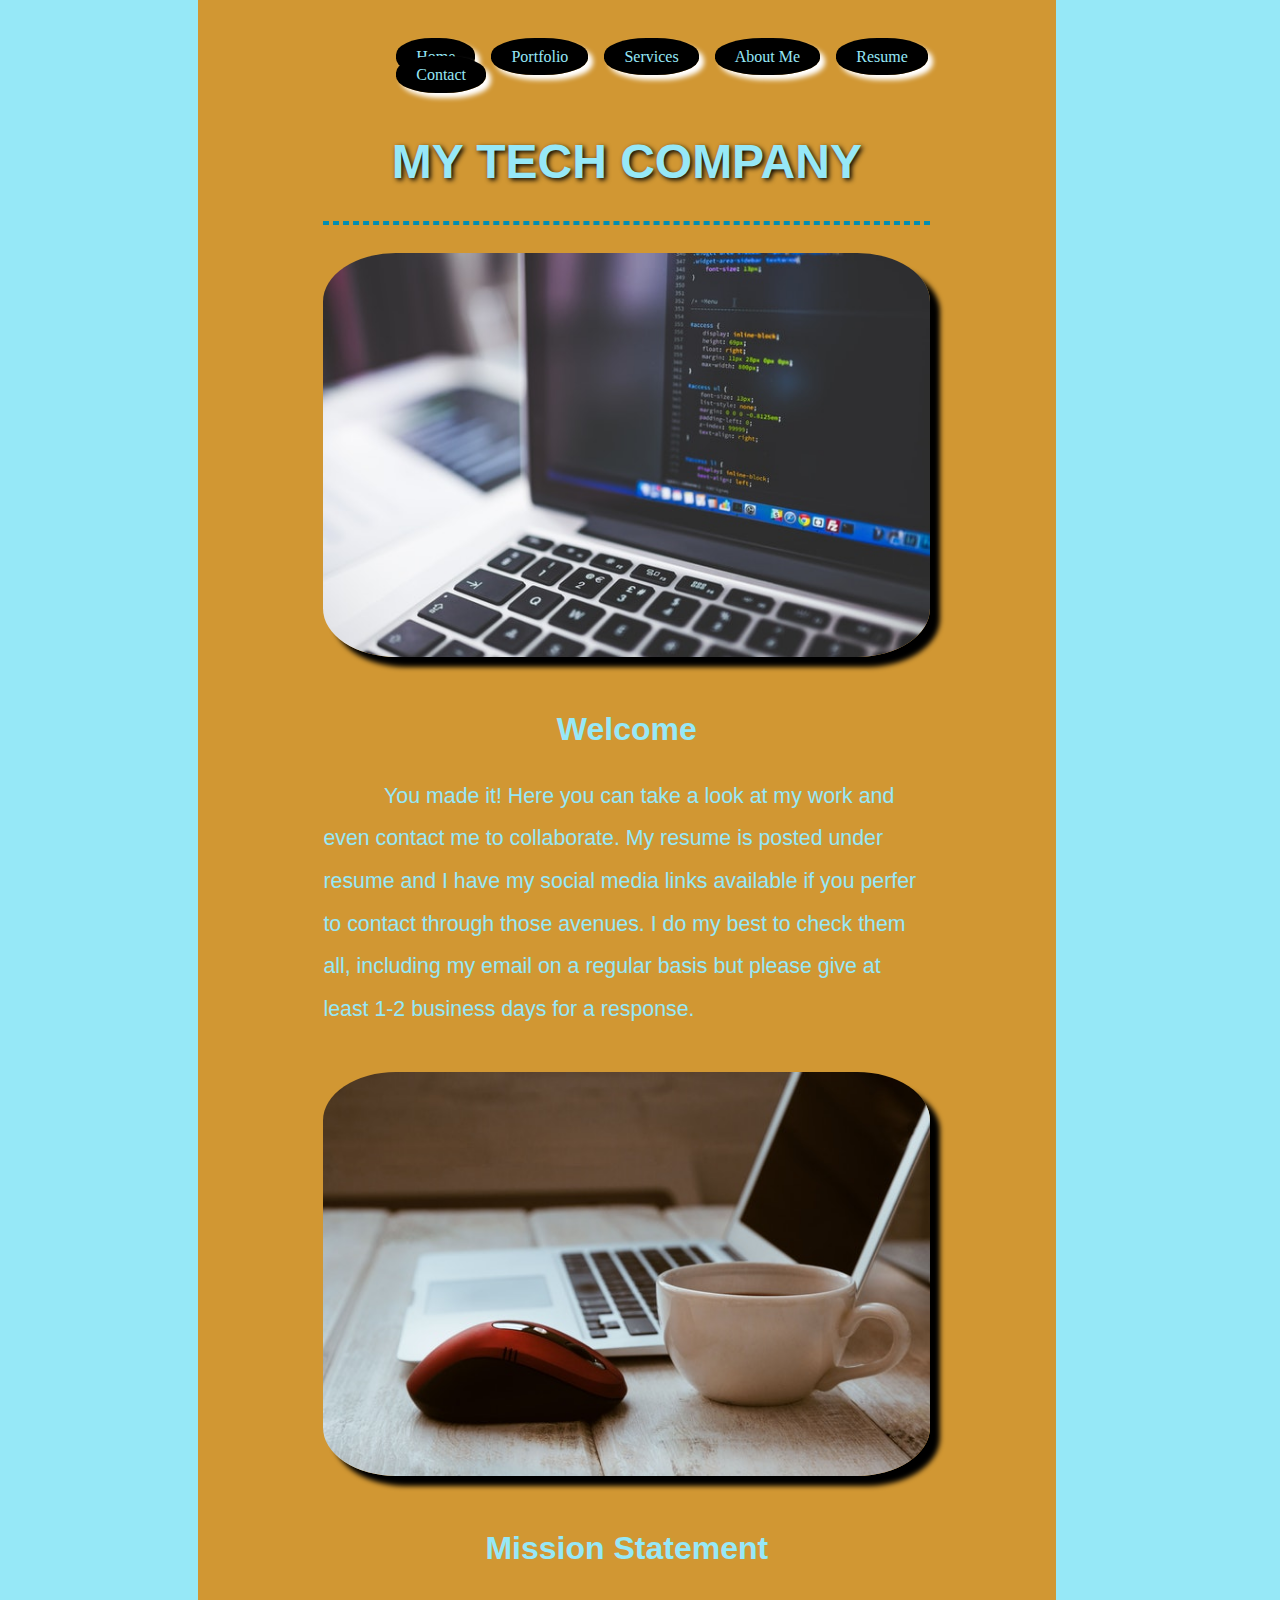
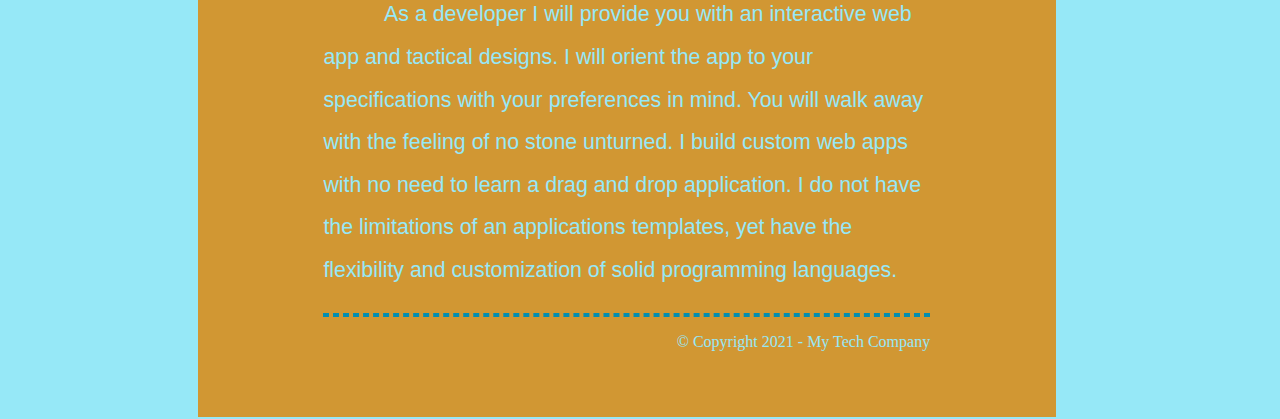
<file: index.html>
<!DOCTYPE html>
<html lang="en">
<head>
    <meta charset="UTF-8">
    <meta http-equiv="X-UA-Compatible" content="IE=edge">
    <meta name="viewport" content="width=device-width, initial-scale=1.0">
    <link rel="stylesheet" href="bio.css">
    <title>My Biography</title>
</head>
<body>
    <div class="page_container">
        <div class="main_content_container">
            <nav class="navContainer">
                <a class="navLink" href="index.html">Home</a>
                <a class="navLink" href="portfolio.html" >Portfolio</a>
                <a class="navLink" href="services.html">Services</a>
                <a class="navLink" href="about.html">About Me</a>
                <a class="navLink" href="resume.html">Resume</a>
                <a class="navLink" href="contact.html">Contact</a>
            </nav>
            <header>
                <h1 class="page_title">MY TECH COMPANY</h1>
                <hr class="line_title"/>
            </header>
            <main>
                <img id="laptop_code" src="./images/laptop_code.jpg" alt="Laptop with code" />
                <h2 class="page_subtitle">Welcome</h2>
                <p class="text_content">
                    You made it! Here you can take a look at my work and even contact me to collaborate. My resume is posted under resume and I have my social media links available if you perfer to contact through those avenues. I do my best to check them all, including my email on a regular basis but please give at least 1-2 business days for a response.
                </p>
                
                <img id="laptops_coffee" src="./images/laptops_coffee.jpg" alt="Laptop with coffee"/>
                <h2 class="page_subtitle">Mission Statement</h2>
                <p class="text_content">
                    As a developer I will provide you with an interactive web app and tactical designs. I will orient the app to your specifications with your preferences in mind. You will walk away with the feeling of no stone unturned. I build custom web apps with no need to learn a drag and drop application. I do not have the limitations of an applications templates, yet have the flexibility and customization of solid programming languages. 
                </p>
                <hr class="line_title"/>
            </main>
            <footer>
                <p class="copy_right">
                    &#169; Copyright 2021 - My Tech Company
                </p>
            </footer>
        </div><!--End of main_content_container-->
    </div><!--End of page_container-->
</body>
</html>
</file>
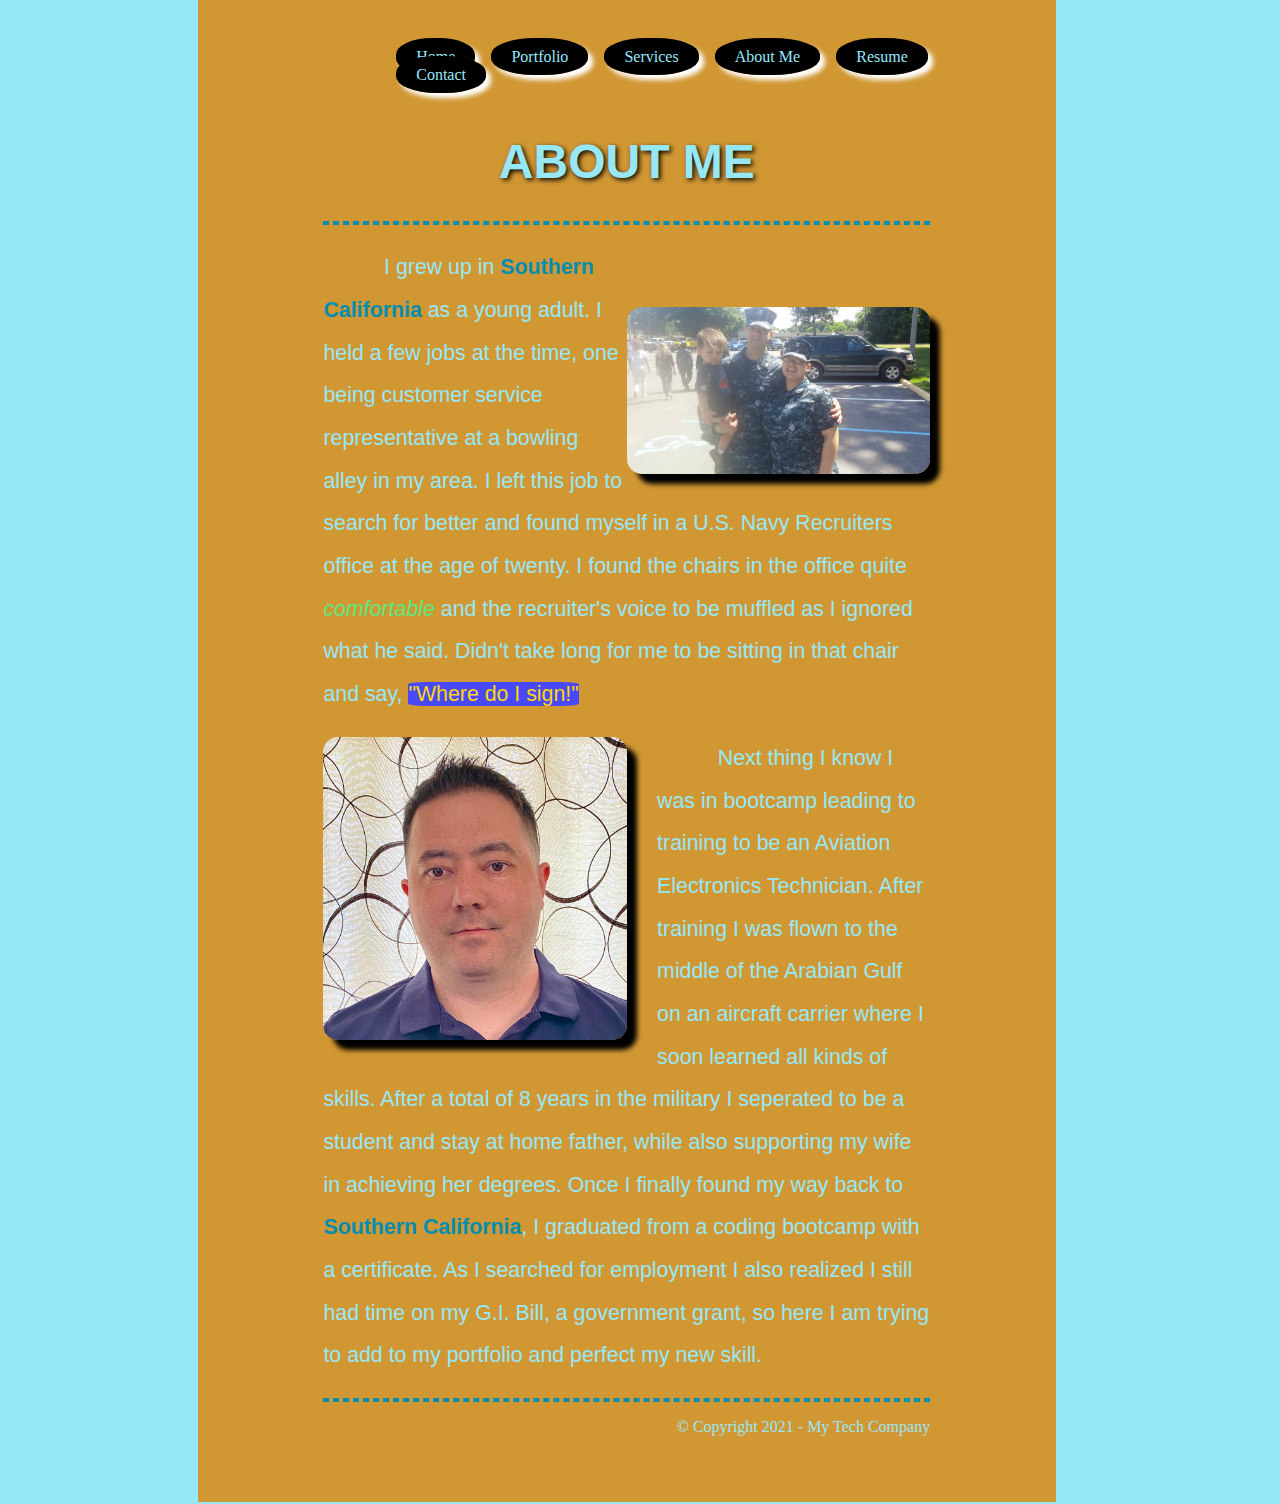
<file: about.html>
<!DOCTYPE html>
<html lang="en">
<head>
    <meta charset="UTF-8">
    <meta http-equiv="X-UA-Compatible" content="IE=edge">
    <meta name="viewport" content="width=device-width, initial-scale=1.0">
    <link rel="stylesheet" href="bio.css">
    <title>My Biography</title>
</head>
<body>
    <div class="page_container">
        <div class="main_content_container">
            <nav class="navContainer">
                <a class="navLink" href="index.html">Home</a>
                <a class="navLink" href="portfolio.html" >Portfolio</a>
                <a class="navLink" href="services.html">Services</a>
                <a class="navLink" href="about.html">About Me</a>
                <a class="navLink" href="resume.html">Resume</a>
                <a class="navLink" href="contact.html">Contact</a>
            </nav>
            <header>
                <h1 class="page_title">ABOUT ME</h1>
                <hr class="line_title"/>
            </header>
            <main>
                <img id="earlyNavyFamPic" src="images/earlyNavyFam.jpg" alt="My Early Navy Family" />
                <p class="text_content">
                    I grew up in <strong class="cali">Southern California</strong> as a young adult. I held a few jobs at the time, one being customer service representative at a bowling alley in my area. I left this job to search for better and found myself in a U.S. Navy Recruiters office at the age of twenty. I found the chairs in the office quite <em class="chair">comfortable</em> and the recruiter's voice to be muffled as I ignored what he said. Didn't take long for me to be sitting in that chair and say, <mark>"Where do I sign!"</mark>  
                </p>
                <img id="profilePic" src="images/profilePic.jpg" alt="Picture of David Paredes" />
                <p class="text_content">
                    Next thing I know I was in bootcamp leading to training to be an Aviation Electronics Technician. After training I was flown to the middle of the Arabian Gulf on an aircraft carrier where I soon learned all kinds of skills. After a total of 8 years in the military I seperated to be a student and stay at home father, while also supporting my wife in achieving her degrees. Once I finally found my way back to <strong class="cali">Southern California</strong>, I graduated from a coding bootcamp with a certificate.  As I searched for employment I also realized I still had time on my G.I. Bill, a government grant, so here I am trying to add to my portfolio and perfect my new skill.
                </p>
                <hr class="line_title"/>
            </main>
            <footer>
                <p class="copy_right">
                    &#169; Copyright 2021 - My Tech Company
                </p>
            </footer>
            
            
        </div><!--End of main_content_container-->
    </div><!--End of page_container-->
</body>
</html>
</file>
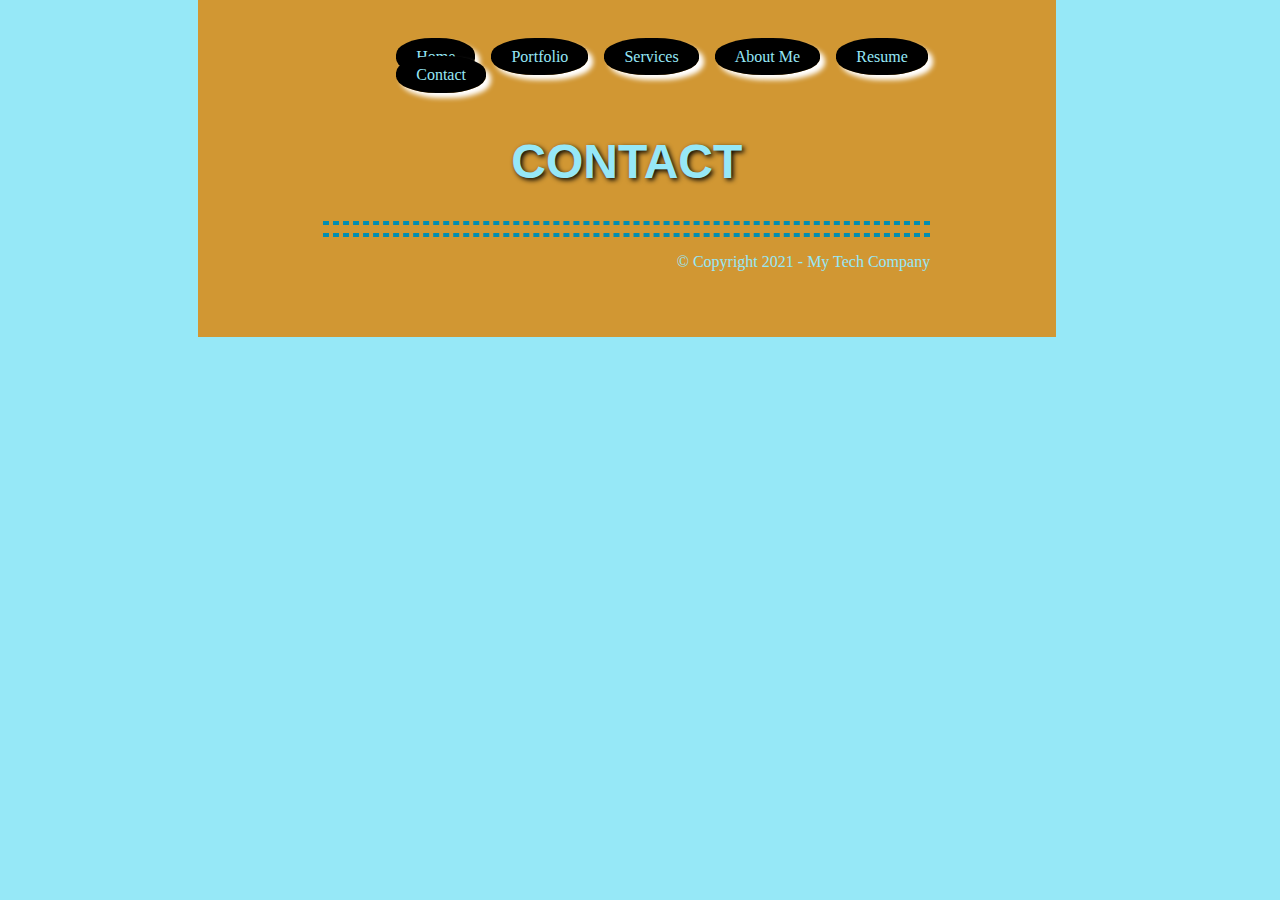
<file: contact.html>
<!DOCTYPE html>
<html lang="en">
<head>
    <meta charset="UTF-8">
    <meta http-equiv="X-UA-Compatible" content="IE=edge">
    <meta name="viewport" content="width=device-width, initial-scale=1.0">
    <link rel="stylesheet" href="bio.css">
    <title>My Biography</title>
</head>
<body>
    <div class="page_container">
        <div class="main_content_container">
            <nav class="navContainer">
                <a class="navLink" href="index.html">Home</a>
                <a class="navLink" href="portfolio.html" >Portfolio</a>
                <a class="navLink" href="services.html">Services</a>
                <a class="navLink" href="about.html">About Me</a>
                <a class="navLink" href="resume.html">Resume</a>
                <a class="navLink" href="contact.html">Contact</a>
            </nav>
            <header>
                <h1 class="page_title">CONTACT</h1>
                <hr class="line_title"/>
            </header>
            <main>
                <hr class="line_title"/>
            </main>
            <footer>
                <p class="copy_right">
                    &#169; Copyright 2021 - My Tech Company
                </p>
            </footer>
        </div><!--End of main_content_container-->
    </div><!--End of page_container-->
</body>
</html>
</file>
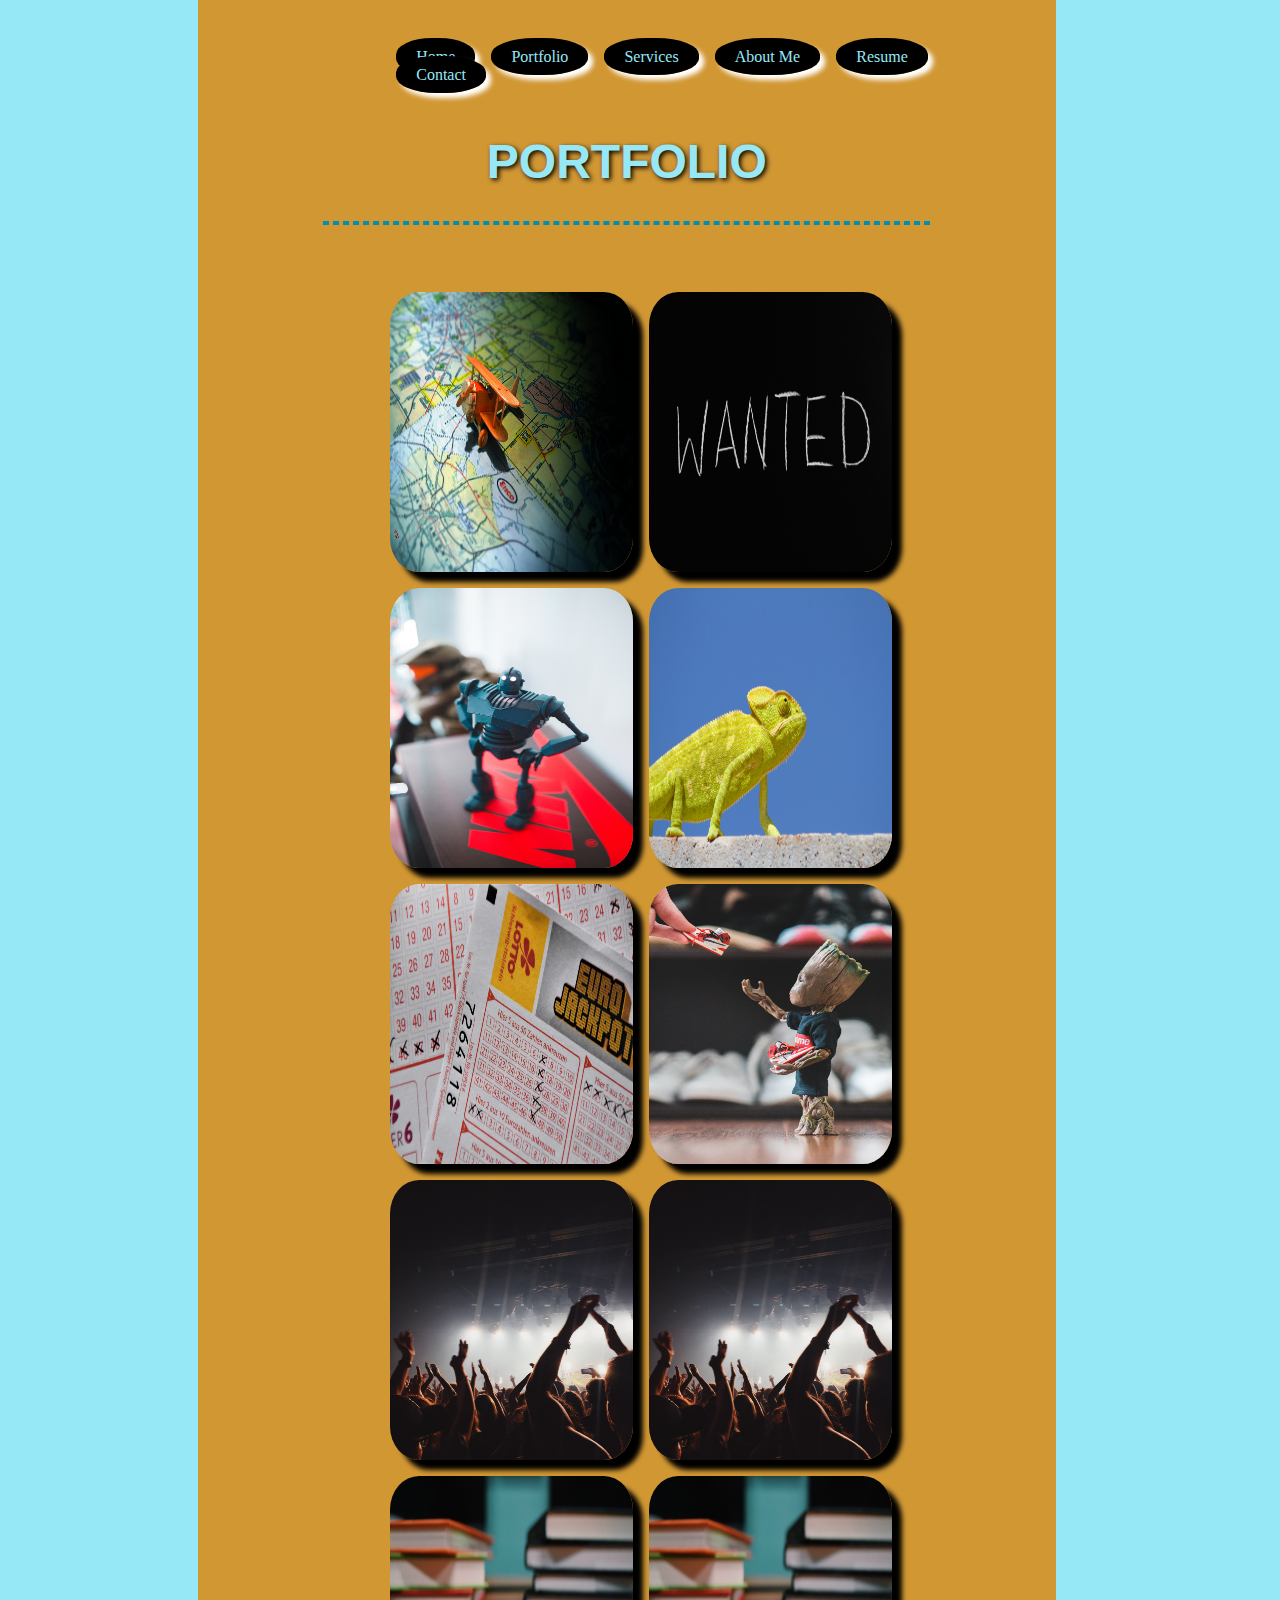
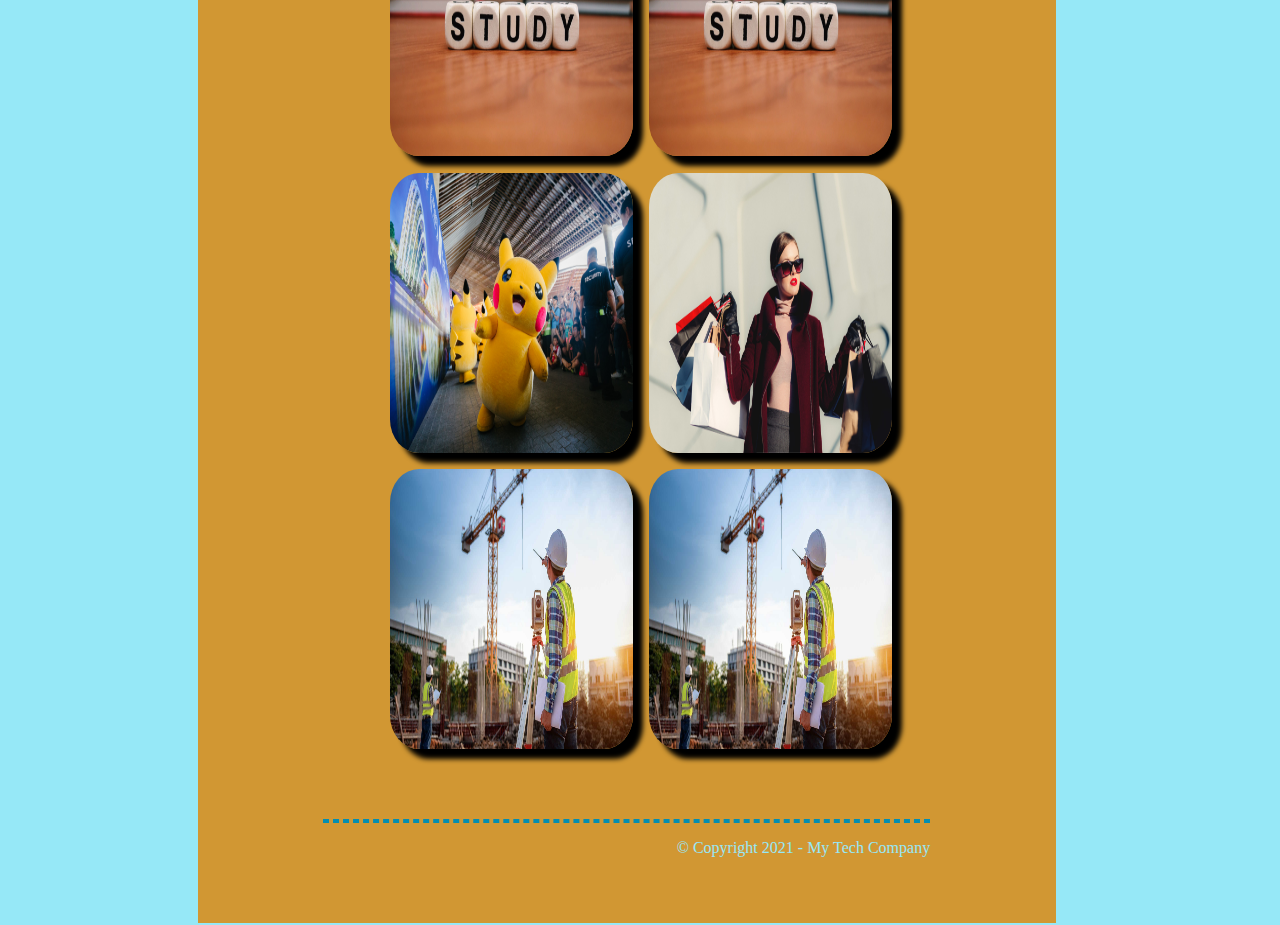
<file: portfolio.html>
<!DOCTYPE html>
<html lang="en">
<head>
    <meta charset="UTF-8">
    <meta http-equiv="X-UA-Compatible" content="IE=edge">
    <meta name="viewport" content="width=device-width, initial-scale=1.0">
    <link rel="stylesheet" href="bio.css">
    <title>My Biography</title>
</head>
<body>
    <div class="page_container">
        <div class="main_content_container">
            <nav class="navContainer">
                <a class="navLink" href="index.html">Home</a>
                <a class="navLink" href="portfolio.html" >Portfolio</a>
                <a class="navLink" href="services.html">Services</a>
                <a class="navLink" href="about.html">About Me</a>
                <a class="navLink" href="resume.html">Resume</a>
                <a class="navLink" href="contact.html">Contact</a>
            </nav>
            <header>
                <h1 class="page_title">PORTFOLIO</h1>
                <hr class="line_title"/>
            </header>
            <main>
                <div class="imageLinks">
                    <div class="container">
                      <img src="images/DayTripGenerator.jpg" alt="Map with toy biplane." class="projectImages"/>
                      <div class="overlay" id="removeOverlay">
                          <a href="https://github.com/DaveyCrockett/DaytripGenerator_proj" class="individualProject_links" target="_blank">Day Trip Generator<br>(JavaScript)</a>
                      </div>
                    </div>
    
                        <div class="container">
                          <img src="images/wantedSign.jpg" alt="construction site" class="projectImages"/>
                          <div class="overlay" id="removeOverlay1">
                              <a href="https://github.com/DaveyCrockett/MostWanted_proj" class="individualProject_links">Most Wanted</a>
                          </div>
                        </div>
    
      
                            <div class="container">
                              <img src="images/robot.jpg" alt="A robot toy" class="projectImages"/>
                              <div class="overlay" id="removeOverlay2">
                                  <a href="https://github.com/DaveyCrockett/DinoVSRobo" class="individualProject_links">Dinosaur vs Robot</a>
                              </div>
                            </div>
    
                                <div class="container">
                                  <img src="images/lizard.jpg" alt="A lizard" class="projectImages"/>
                                  <div class="overlay" id="removeOverlay3">
                                      <a href="https://github.com/DaveyCrockett/RPSLS" class="individualProject_links">Rock, Paper, Scissors, Lizard, Spock</a>
                                  </div>
                                </div>
    
                                <div class="container">
                                    <img src="images/lotto.jpg" alt="Lotto Ticket" class="projectImages"/>
                                    <div class="overlay" id="removeOverlay4">
                                        <a href="https://github.com/DaveyCrockett/Sweepstakes" class="individualProject_links">Sweep Stakes</a>
                                    </div>
                                  </div>
    
                                  <div class="container">
                                    <img src="images/superHero.jpg" alt="Super Hero" class="projectImages"/>
                                    <div class="overlay" id="removeOverlay5">
                                        <a href="https://github.com/DaveyCrockett/SuperHeroes" class="individualProject_links">Super Heroes</a>
                                    </div>
                                  </div>

                                  <div class="container">
                                    <img src="images/Music.jpg" alt="Concert" class="projectImages"/>
                                    <div class="overlay" id="removeOverlay7">
                                        <a href="https://github.com/DaveyCrockett/music_library_API" class="individualProject_links">Music Library API</a>
                                    </div>
                                  </div>

                                  <div class="container">
                                    <img src="images/Music.jpg" alt="Concert" class="projectImages"/>
                                    <div class="overlay" id="removeOverlay8">
                                        <a href="https://github.com/DaveyCrockett/MusicLibrary" class="individualProject_links">Music Library Front End</a>
                                    </div>
                                  </div>

                                  <div class="container">
                                    <img src="images/study.jpg" alt="Word Study" class="projectImages"/>
                                    <div class="overlay" id="removeOverlay9">
                                        <a href="https://github.com/DaveyCrockett/FlashCards_API" class="individualProject_links">Flash Cards Back End</a>
                                    </div>
                                  </div>

                                  <div class="container">
                                    <img src="images/study.jpg" alt="Word Study" class="projectImages"/>
                                    <div class="overlay" id="removeOverlay10">
                                        <a href="https://github.com/DaveyCrockett/FlashCards_REACT" class="individualProject_links">Flash Cards Front End</a>
                                    </div>
                                  </div>

                                  <div class="container">
                                    <img src="images/anime.jpg" alt="Pikachu Mascot" class="projectImages"/>
                                    <div class="overlay" id="removeOverlay11">
                                        <a href="https://github.com/DaveyCrockett/Anime_Creator_App" class="individualProject_links">Anime Creator App</a>
                                    </div>
                                  </div>

                                  <div class="container">
                                    <img src="images/shopping.jpg" alt="construction site" class="projectImages"/>
                                    <div class="overlay" id="removeOverlay12">
                                        <a href="https://github.com/DaveyCrockett/EcommerceFrontEnd" class="individualProject_links">E-Commerce Front End</a>
                                    </div>
                                  </div>

                                  <div class="container">
                                    <img src="images/NewProjectHere.jpg" alt="construction site" class="projectImages"/>
                                    <div class="overlay" id="removeOverlay13">
                                        <a href="#" class="individualProject_links">New Project Here</a>
                                    </div>
                                  </div>

                                  <div class="container">
                                    <img src="images/NewProjectHere.jpg" alt="construction site" class="projectImages"/>
                                    <div class="overlay" id="removeOverlay14">
                                        <a href="#" class="individualProject_links">New Project Here</a>
                                    </div>
                                  </div>
                    </div>
                    <hr class="line_title"/>
            </main>
            <footer>
                <p class="copy_right">
                    &#169; Copyright 2021 - My Tech Company
                </p>
            </footer>
        </div><!--End of main_content_container-->
    </div><!--End of page_container-->
</body>
</html>
</file>
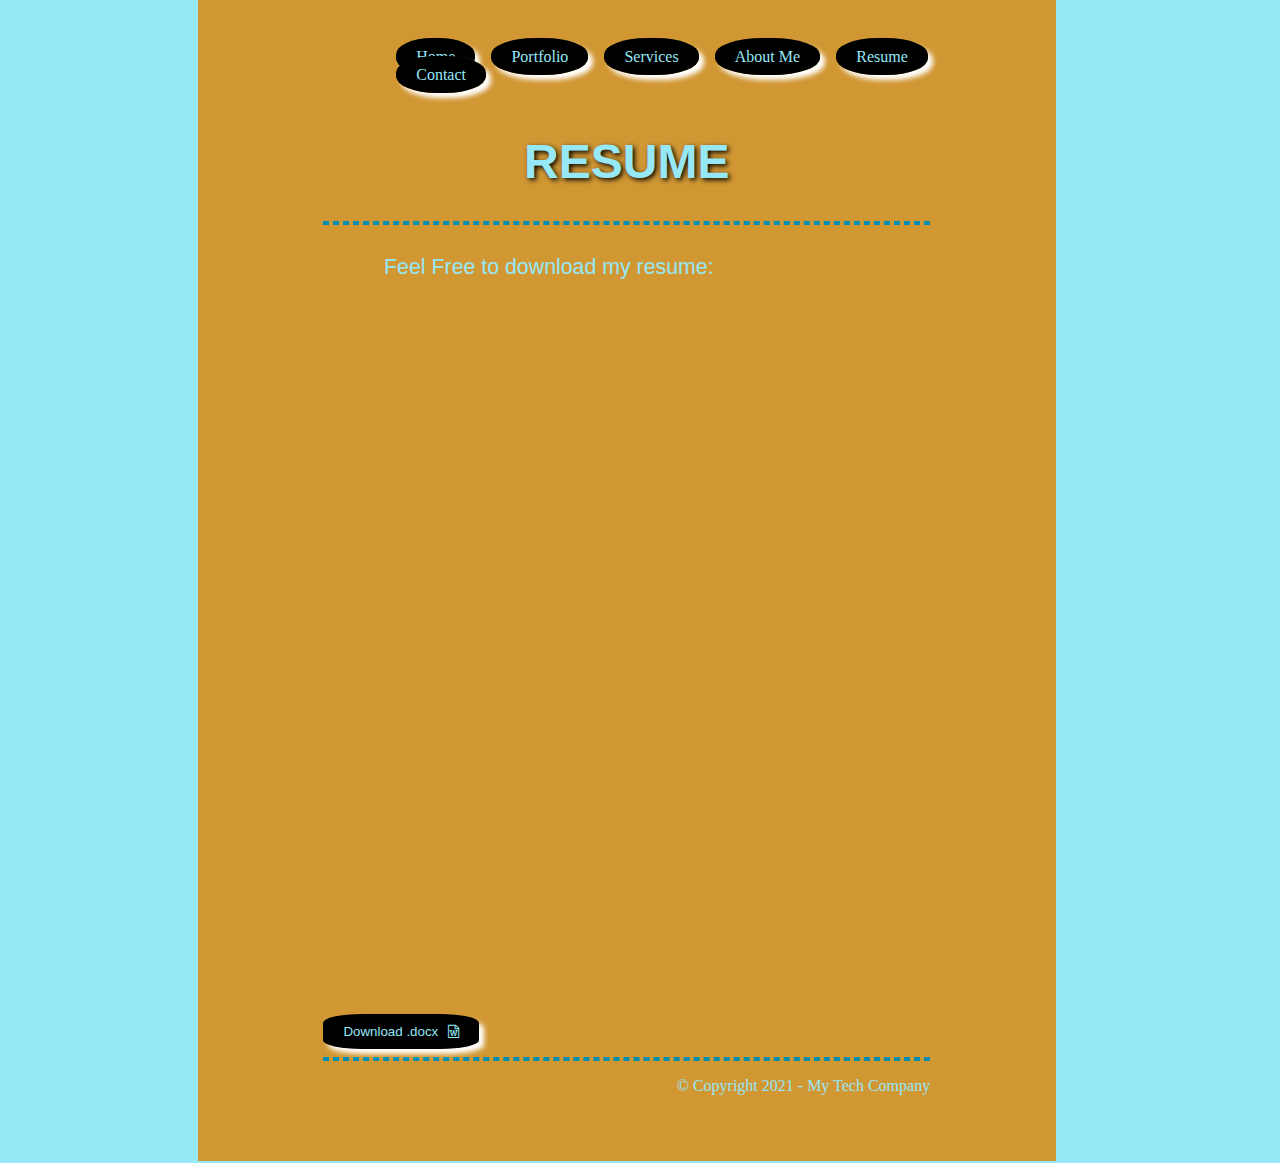
<file: resume.html>
<!DOCTYPE html>
<html lang="en">
<head>
    <meta charset="UTF-8">
    <meta http-equiv="X-UA-Compatible" content="IE=edge">
    <meta name="viewport" content="width=device-width, initial-scale=1.0">
    <link rel="stylesheet" href="bio.css">
    <link rel="stylesheet" href="https://cdnjs.cloudflare.com/ajax/libs/font-awesome/4.7.0/css/font-awesome.min.css">
    <title>My Biography</title>
</head>
<body>
    <div class="page_container">
        <div class="main_content_container">
            <nav class="navContainer">
                <a class="navLink" href="index.html">Home</a>
                <a class="navLink" href="portfolio.html" >Portfolio</a>
                <a class="navLink" href="services.html">Services</a>
                <a class="navLink" href="about.html">About Me</a>
                <a class="navLink" href="resume.html">Resume</a>
                <a class="navLink" href="contact.html">Contact</a>
            </nav>
            <header>
                <h1 class="page_title">RESUME</h1>
                <hr class="line_title"/>
            </header>
            <main>
                <p class="text_content">Feel Free to download my resume: </p>
                    <iframe class="pdfView" src="documents/SoftwareDevResume.pdf" frameborder="0" id="pdfViewer"></iframe> 
                <div class="blockDownload">
                    <div class="download">
                    
                        <a href="documents/SoftwareDevResume.docx" download="Resume">
                            <button class="docDownload" type="button">Download .docx<i class="fa fa-file-word-o"></i></button>
                        </a>
                    </div>
                </div>
                <hr class="line_title"/>
            </main>
            <footer>
                <p class="copy_right">
                    &#169; Copyright 2021 - My Tech Company
                </p>
            </footer>
        </div><!--End of main_content_container-->
    </div><!--End of page_container-->
</body>
</html>
</file>
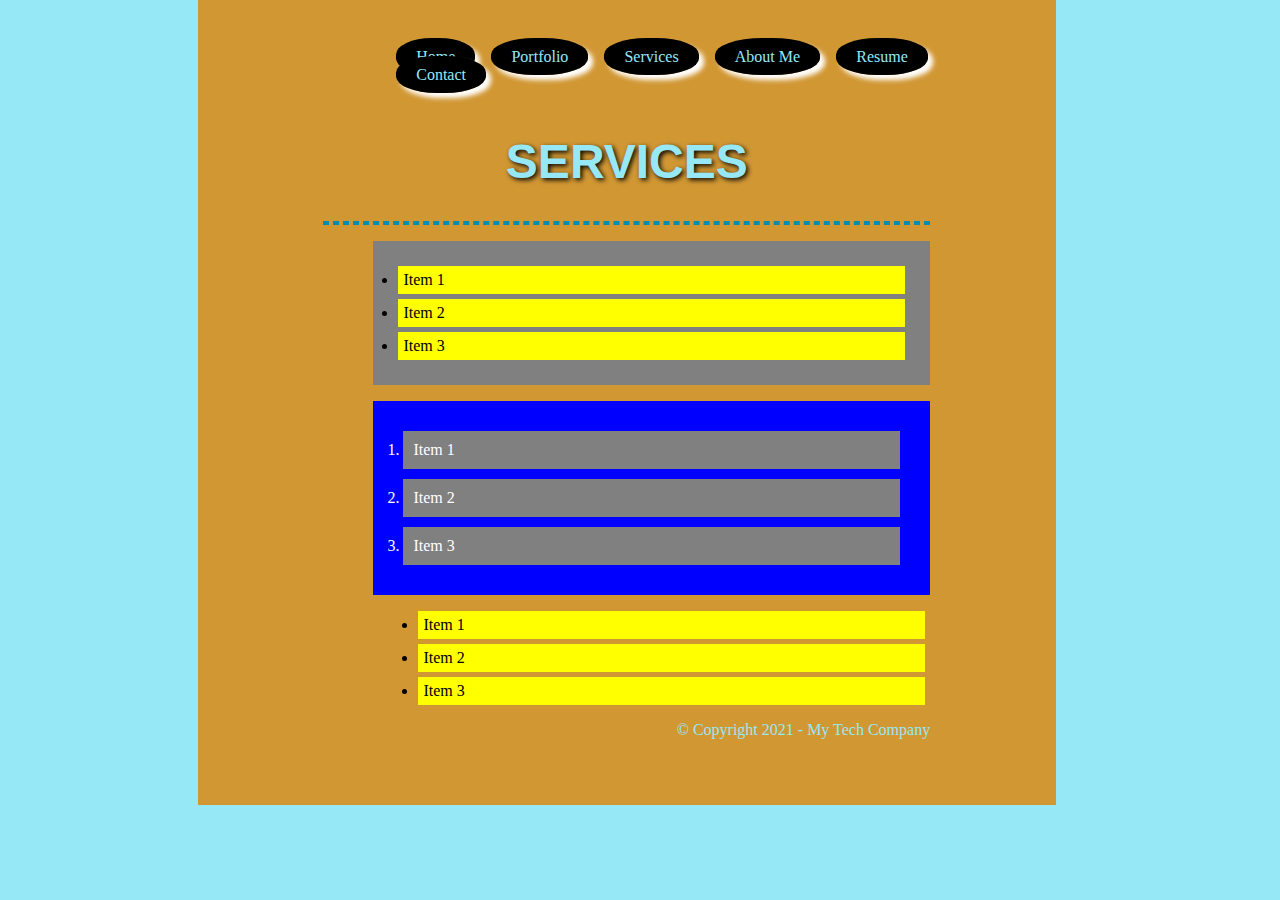
<file: services.html>
<!DOCTYPE html>
<html lang="en">
<head>
    <meta charset="UTF-8">
    <meta http-equiv="X-UA-Compatible" content="IE=edge">
    <meta name="viewport" content="width=device-width, initial-scale=1.0">
    <link rel="stylesheet" href="bio.css">
    <title>My Biography</title>
</head>
<body>
    <div class="page_container">
        <div class="main_content_container">
            <nav class="navContainer">
                <a class="navLink" href="index.html">Home</a>
                <a class="navLink" href="portfolio.html" >Portfolio</a>
                <a class="navLink" href="services.html">Services</a>
                <a class="navLink" href="about.html">About Me</a>
                <a class="navLink" href="resume.html">Resume</a>
                <a class="navLink" href="contact.html">Contact</a>
            </nav>
            <header>
                <h1 class="page_title">SERVICES</h1>
                <hr class="line_title"/>
            </header>
            <main>
                <ul class="projects">
                    <li>Item 1</li>
                    <li>Item 2</li>
                    <li>Item 3</li>
                </ul>
                <ol>
                    <li>Item 1</li>
                    <li>Item 2</li>
                    <li>Item 3</li>
                </ol>

                <ul>
                    <li>Item 1</li>
                    <li>Item 2</li>
                    <li>Item 3</li>
                </ul>
            </main>
            <footer>
                <p class="copy_right">
                    &#169; Copyright 2021 - My Tech Company
                </p>
            </footer>
        </div><!--End of main_content_container-->
    </div><!--End of page_container-->
</body>
</html>
</file>
<file: bio.css>
body, html{
    height: 100%;
    background-color: rgb(150, 232, 247);
}
.page_container {
    background-color: rgb(209, 151, 51);
    width: 60%;
    margin-left: 15%;
    padding: 50px;
    height: auto;
    margin-top: -10px;
}

.navContainer {
    margin-left: 12%;
}

.navLink {
    color: rgb(150, 232, 247);
    text-decoration: none;
    background-color: black;
    padding-top: 10px;
    padding-bottom: 10px;
    padding-left: 20px;
    padding-right: 20px;
    border-radius: 45%;
    box-shadow: 5px 5px 5px white;
    margin-right: 2%;
}

.navLink:hover {
    color: black;
    background-color: rgb(150, 232, 247);
    box-shadow: 5px 5px 5px black;
}

.main_content_container {
    margin-left: 10%;
    margin-right: 10%;
}

.chair {
    color: rgb(93, 231, 127);
}

.cali {
    color: rgb(3, 142, 177);
}

#laptop_code {
    width: 100%;
    margin-top: 20px;
    border-radius: 12%;
    box-shadow: 10px 10px 5px black;
}

#laptops_coffee {
    width: 100%;
    margin-top: 20px;
    border-radius: 12%;
    box-shadow: 10px 10px 5px black;
}

.page_title {
    text-align: center;
    margin-top: 50px;
    color:rgb(150, 232, 247);
    font-family: 'Lucida Sans', 'Lucida Sans Regular', 'Lucida Grande', 'Lucida Sans Unicode', Geneva, Verdana, sans-serif;
    font-size: 36pt;
    text-shadow: 2px 2px 5px black;
}

.page_subtitle {
    text-align: center;
    margin-top: 50px;
    color: rgb(150, 232, 247);
    font-size: 24pt;
    font-family: Arial, Helvetica, sans-serif;
}

.text_content {
    line-height: 2;
    font-size: 16pt;
    color: rgb(150, 232, 247);
    text-indent: 10%;
    font-family: Arial, Helvetica, sans-serif;
}

.line_title {
    border: 2px dashed rgb(3, 142, 177);
}

#earlyNavyFamPic {
    margin-top: 10%;
    width: 50%;
    float: right;
    shape-outside: circle(75%);
    border-radius: 15px;
    box-shadow: 10px 10px 5px black;
}

#profilePic {
    margin-right: 5%;
    width: 50%;
    float: left;
    border-radius: 15px;
    box-shadow: 10px 10px 5px black;
}

mark {
    background-color: rgb(73, 73, 250);
    color: gold;
    border-radius: 10%;
}

.navContainer {
    width: 100%;
}

.imageLinks {
    width: 100%;
    margin-left: 10%;
    margin-top: 10%;
    margin-bottom: 10%;
}

.container:hover .overlay {
    opacity: 1;
    border-radius: 12%;
}

.container {
    position: relative;
    width: 40%;
    display: inline-block;
    margin: 1%;
}

.overlay {
    position: absolute;
    top: 0;
    bottom: 0;
    left: 0;
    right: 0;
    height: 100%;
    width: 100%;
    opacity: 0;
    transition: .5s ease;
    background-color: #008CBA;
}

.projectImages {
    display: block;
    width: 100%;
    height: 280px;
    border-radius: 12%;
    box-shadow: 10px 10px 5px black;
}

.individualProject_links {
    text-decoration: none;
    color: white;
    font-size: 20px;
    position: absolute;
    top: 50%;
    left: 50%;
    -webkit-transform: translate(-50%, -50%);
    -ms-transform: translate(-50%, -50%);
    transform: translate(-50%, -50%);
    text-align: center;
    margin-top: 100px;
    width: 100%;
    height: 100%;
    font-size: 24pt;
}

.copy_right {
    text-align: right;
    color: rgb(150, 232, 247);
}

.pdfView {
    width: 100%;
    height: 700px;
}

.docDownload {
    color: rgb(150, 232, 247);
    background-color: black;
    border-radius: 25%;
    box-shadow: 5px 5px 5px white;
    padding-top: 10px;
    padding-bottom: 10px;
    padding-left: 20px;
    padding-right: 20px;
    border: none;
}

.docDownload:hover {
    color: black;
    background-color: rgb(150, 232, 247);
    box-shadow: 5px 5px 5px black;
}

.fa-file-word-o {
    margin-left: 10px;
  }

ul, ol {
    margin-left: 50px;
}

ul li {
    background-color: yellow;
    margin: 5px;
    padding: 5px;
}

ul.projects {
    background-color: gray;
    padding: 20px;
}

ol {
    background-color: blue;
    padding: 20px;
}

ol li {
    background-color: gray;
    color: white;
    margin: 10px;
    padding: 10px;
}
</file>
